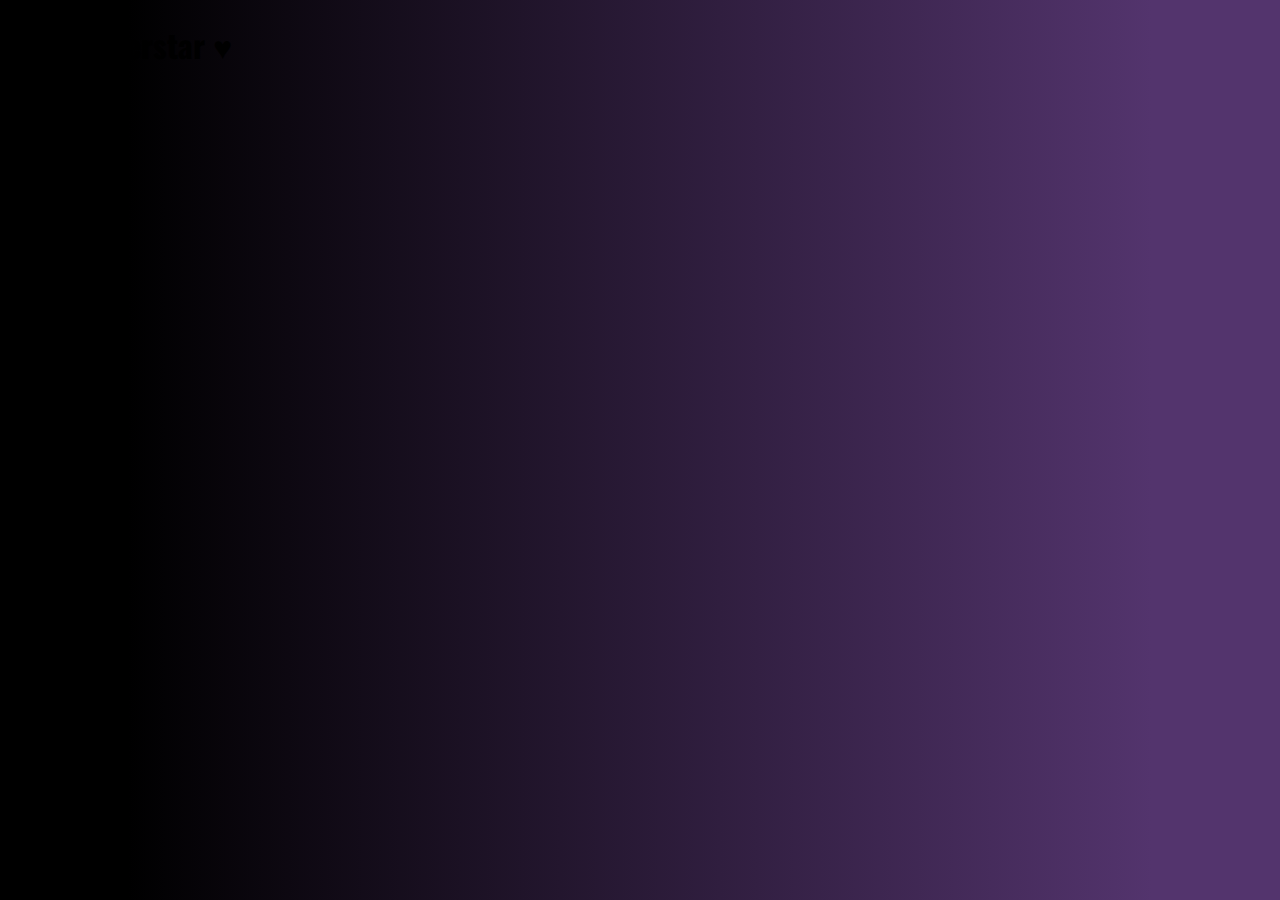
<file: gradient.html>
<!doctype html>
<html>
<link href='http://fonts.googleapis.com/css?family=Oswald' rel='stylesheet' type='text/css'>
<head>
<style>
body {
  background: -webkit-linear-gradient(90deg, #000000 10%, #53346D 90%); /* Chrome 10+, Saf5.1+ */
  background:    -moz-linear-gradient(90deg, #000000 10%, #53346D 90%); /* FF3.6+ */
  background:     -ms-linear-gradient(90deg, #000000 10%, #53346D 90%); /* IE10 */
  background:      -o-linear-gradient(90deg, #000000 10%, #53346D 90%); /* Opera 11.10+ */
  background:         linear-gradient(90deg, #000000 10%, #53346D 90%); /* W3C */
}
h1 {
font-family: 'Oswald', sans-serif;
}
</style>
</head>
</html>

<body>
<h1>I'm a Superstar &hearts;</h1>
</body>
</file>
